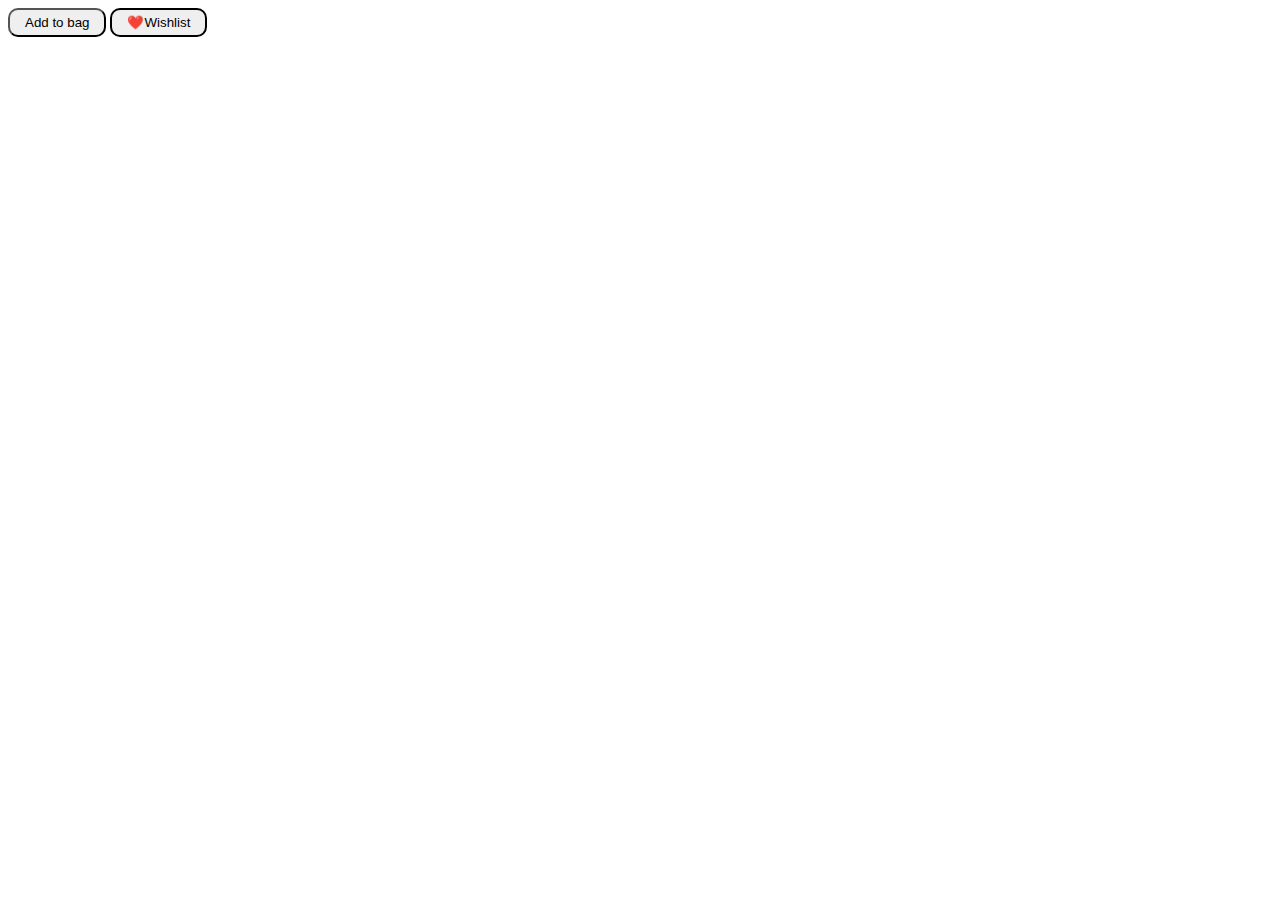
<file: index.html>
<!DOCTYPE html>
<html lang="en">
<head>
  <title>New3</title>
  <link rel="stylesheet" href="page.css">
  <style>
   
  </style>
</head>
<body>
  <button class="bag-button" onclick="alert('Added to bag')">Add to bag</button>

  <button class="wishlist-button" onclick="alert('Added to wishlist')">❤️Wishlist</button><br>



  <!--
  <button class="raj">click1</button>
  <button id="click">click</button>
  <button class="raj">Raj</button>
  <p>Lorem, ipsum dolor sit amet consectetur adipisicing elit. Laudantium saepe soluta id, nihil dolorum consequuntur quod a harum quas praesentium, reprehenderit numquam labore animi architecto nostrum dicta dolores fugit eligendi!</p>-->
  <script>
    //alert('welcome rahul')
  </script>
</body>
</html>
</file>
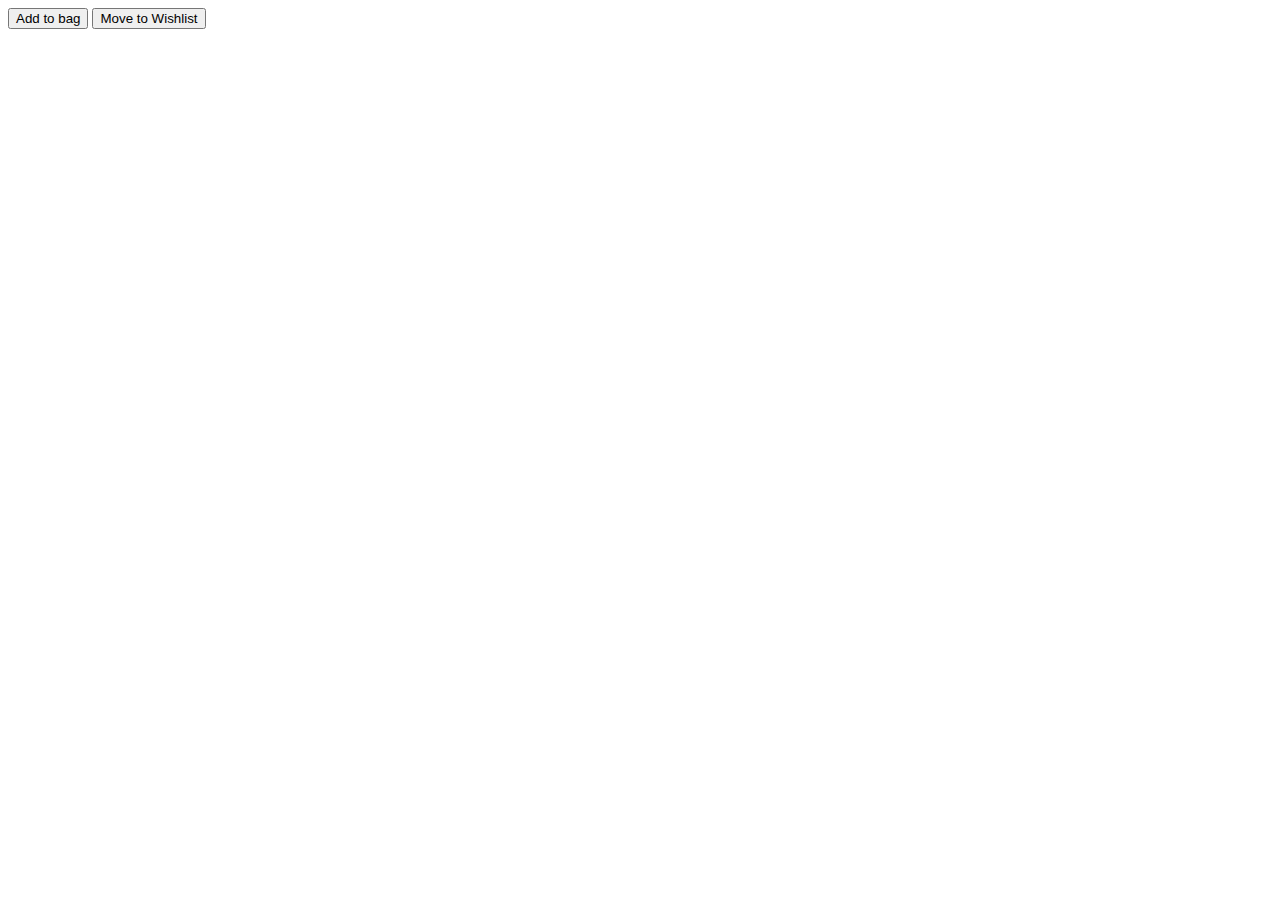
<file: myntra bag.html>
<!DOCTYPE html>
<html lang="en">
<head>
  <meta charset="UTF-8">
  <meta name="viewport" content="width=device-width, initial-scale=1.0">
  <title>Myntra bag</title>
</head>
<body>
  <button class="bag-button" onclick="alert('Added to bag')">Add to bag</button>

  <button class="wishlist-button" onclick="alert('Added to wishlist')"> Move to Wishlist</button><br>
  
</body>
</html>
</file>
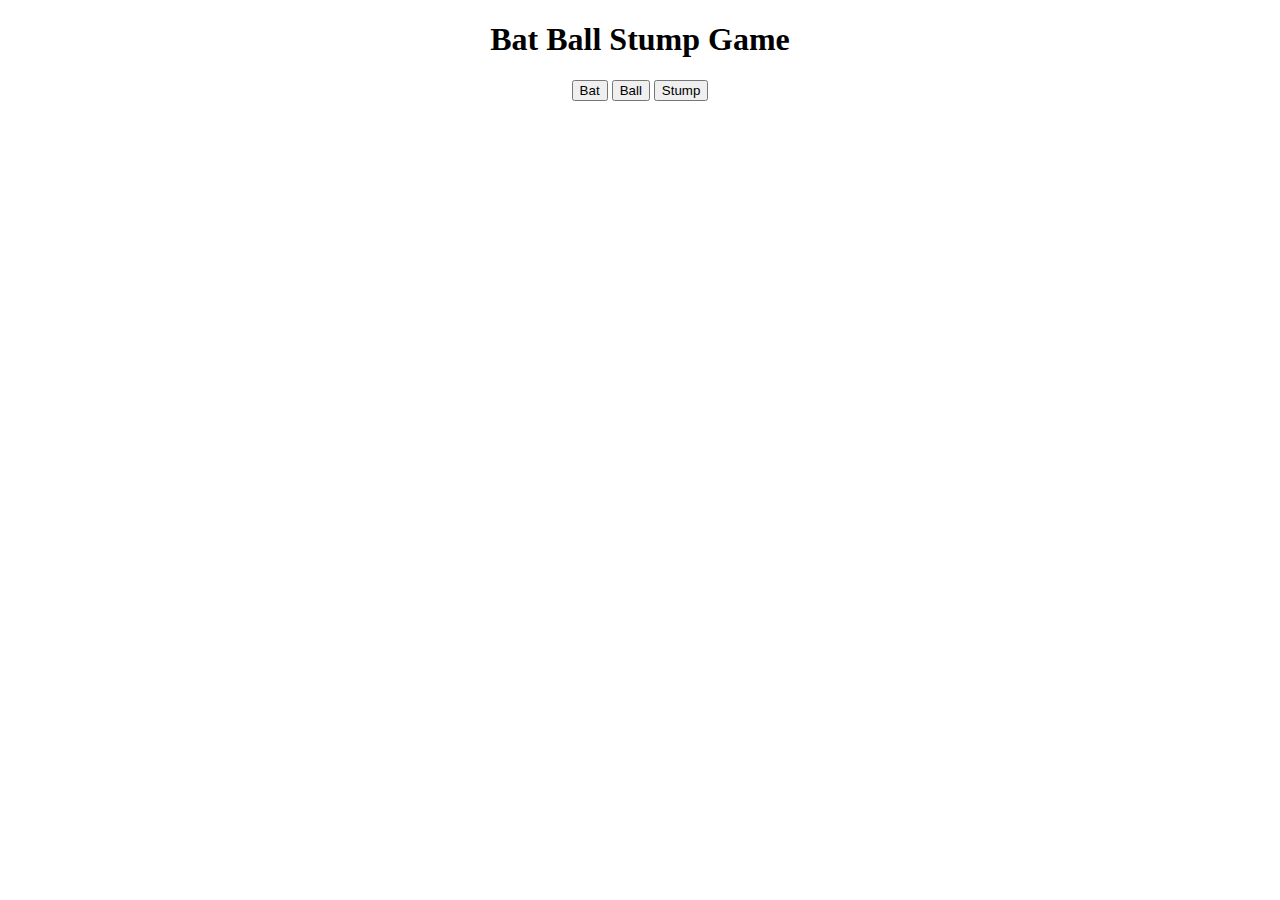
<file: new Cricket.html>
<!DOCTYPE html>
<html lang="en">
<head>
  <title>Cricekt Game</title>
  <style>
    body{
      text-align: center;
    }
  </style>
</head>
<body>
  <h1>Bat Ball Stump Game</h1>
  <button onclick="
  generateComputerChoice();
 let resultMsg;

  if(computerChoice ==='Ball'){
    resultMsg='user won';
  } else if(computerChoice ==='bat'){
    resultMsg='it is a tie msg';
  } else if(computerChoice==='Stump'){
    resultMsg='computer won';
  }
  
  alert(`you have chosen bat. Computer Choice is ${computerChoice} and ${resultMsg}`); ">Bat</button>


  <button onclick="
   generateComputerChoice();

  resultMsg;
  if(computerChoice ==='Ball'){
    resultMsg='it is tie match';
  } else if(computerChoice ==='bat'){
    resultMsg='Computer won';
  } else if(computerChoice==='Stump'){
    resultMsg='user won';
  }
  
  alert(`you have chosen ball. Computer Choice is ${computerChoice} and             ${resultMsg}`); "
  >Ball</button>


  <button onclick="
  generateComputerChoice();

 resultMsg;
 if(computerChoice ==='Ball'){
   resultMsg='Computer won';
 } else if(computerChoice ==='bat'){
   resultMsg='User won';
 } else if(computerChoice==='Stump'){
   resultMsg='its tie';
 }
 
 alert(`you have chosen Stump. Computer Choice is ${computerChoice} and             ${resultMsg}`); ">Stump</button>

 <script>
  let computerChoice;

 function generateComputerChoice(){
  let randomNumber = Math.random() * 3;
  
  if(randomNumber>0 && randomNumber<=1){
     computerChoice = 'bat';
   
  }else if(randomNumber>1 && randomNumber<=2){
     computerChoice = 'Ball';
  
  }else{
     computerChoice = 'Stump';
   
  }
    }

 </script>
</body>
</html>
</file>
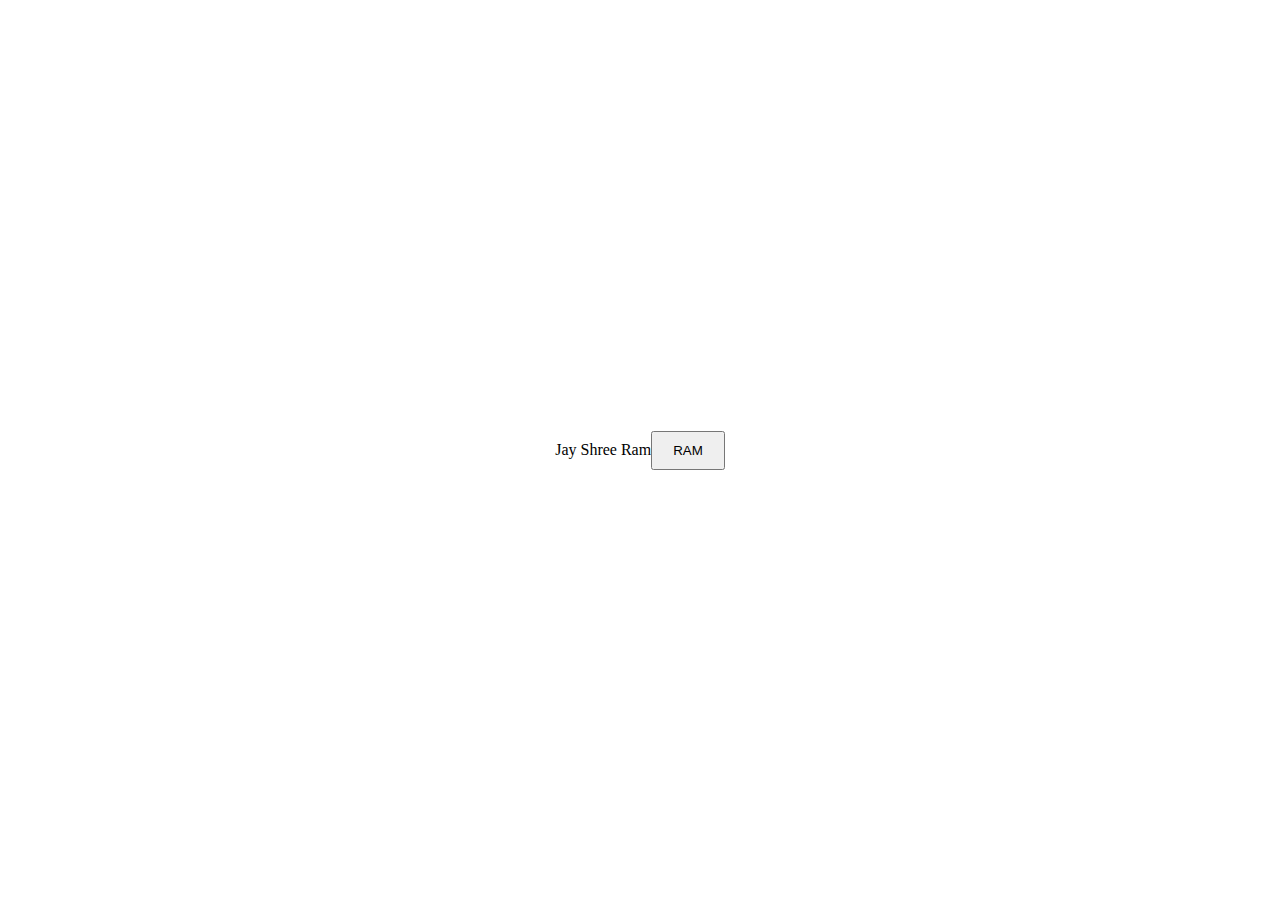
<file: Ram.html>
<!DOCTYPE html>
<html lang="en">
<head>
    <meta charset="UTF-8">
    <meta name="viewport" content="width=device-width, initial-scale=1.0">
    <title>Jay Shree Ram</title>
    <style>
        body {
            margin: 0;
            overflow: hidden;
            display: flex;
            align-items: center;
            justify-content: center;
            height: 100vh;
        }

        #overlay {
            position: fixed;
            top: 0;
            left: 0;
            width: 100%;
            height: 100%;
            background: rgba(0, 0, 0, 0.9);
            display: flex;
            align-items: center;
            justify-content: center;
            flex-direction: column;
            z-index: 999;
            color: #fff;
            font-size: 2em;
        }

        #showManyButton {
            padding: 10px 20px;
            cursor: pointer;
        }
    </style>
</head>
<body>

    <div id="jayShreeRam">Jay Shree Ram</div>
    <button id="showManyButton" onclick="JayShreeRam()">RAM</button>

    <script>
        function JayShreeRam() {
            
            const overlay = document.createElement('div');
            overlay.id = 'overlay';

            
            for (let i = 0; i < 50; i++) {
                const jayShreeRam = document.createElement('div');
                jayShreeRam.textContent = 'Jay Shree Ram';
                jayShreeRam.style.color = getRandomColor();
                overlay.appendChild(jayShreeRam);
            }

            
            document.body.appendChild(overlay);
        }

        function getRandomColor() {
            const letters = '0123456789ABCDEF';
            let color = '#';
            for (let i = 0; i < 6; i++) {
                color += letters[Math.floor(Math.random() * 16)];
            }
            return color;
        }
    </script>
</body>
</html>
</file>
<file: page.css>
.bag-button{
  background-color: lightgreen
  border: none;
  padding-top: 5px;
  padding-bottom:5px ;
  padding-left:15px;
  padding-right:15px;
  border-radius:10px;

}
.wishlist-button{
  border: 2px solid black;
  padding-top: 5px;
  padding-bottom:5px ;
  padding-left:15px;
  padding-right:15px;
  border-radius:10px;
}
</file>
